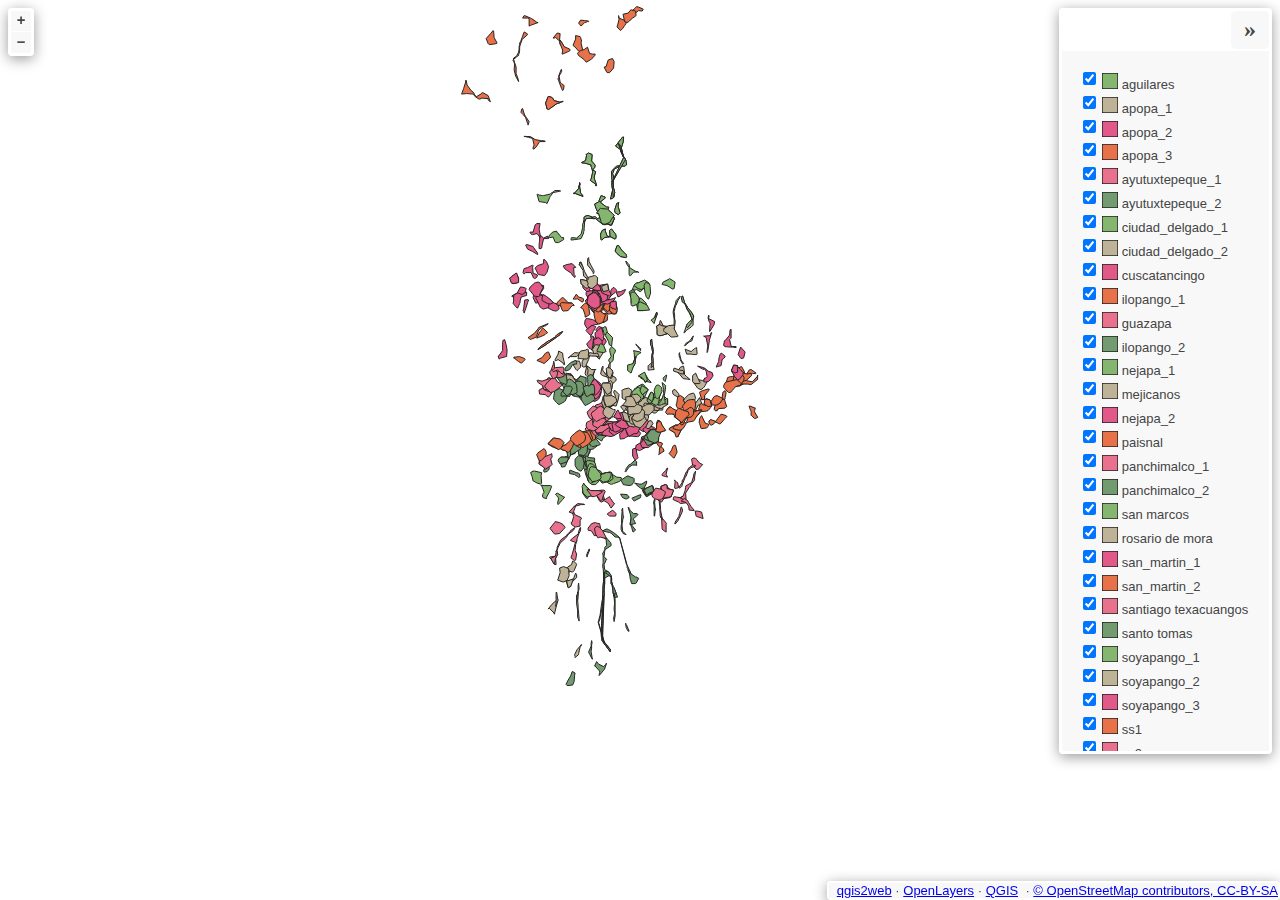
<file: visores/isocronicas/index.html>
<!doctype html>
<html lang="en">
    <head>
        <meta charset="utf-8">
        <meta http-equiv="X-UA-Compatible" content="IE=edge">
        <meta name="viewport" content="initial-scale=1,user-scalable=no,maximum-scale=1,width=device-width">
        <meta name="mobile-web-app-capable" content="yes">
        <meta name="apple-mobile-web-app-capable" content="yes">
        <link rel="stylesheet" href="./resources/ol.css">
        <link rel="stylesheet" href="resources/fontawesome-all.min.css">
        <link rel="stylesheet" href="./resources/ol-layerswitcher.css">
        <link rel="stylesheet" href="./resources/qgis2web.css">
        <style>
        html, body {
            background-color: #ffffff;
        }
        .ol-control > * {
            background-color: #f8f8f8!important;
            color: #444444!important;
            border-radius: 0px;
        }
        .ol-attribution a, .gcd-gl-input::placeholder, .search-layer-input-search::placeholder {
            color: #444444!important;
        }
        .search-layer-input-search {
            background-color: #f8f8f8!important;
        }
        .ol-control > *:focus, .ol-control >*:hover {
            background-color: rgba(248, 248, 248, 0.7)!important;
        } 
        .ol-control {
            background-color: rgba(255,255,255,.4) !important;
            padding: 2px !important;
        } 
        </style>

        <style>
        html, body, #map {
            width: 100%;
            height: 100%;
            padding: 0;
            margin: 0;
        }
        </style>
        <title></title>
    </head>
    <body>
        <div id="map">
            <div id="popup" class="ol-popup">
                <a href="#" id="popup-closer" class="ol-popup-closer"></a>
                <div id="popup-content"></div>
            </div>
        </div>
        <script src="resources/qgis2web_expressions.js"></script>
        <script src="./resources/functions.js"></script>
        <script src="./resources/ol.js"></script>
        <script src="./resources/ol-layerswitcher.js"></script>
        <script src="layers/municipios_1.js"></script><script src="layers/tonacatepeque_2_2.js"></script><script src="layers/tonacatepeque_1_3.js"></script><script src="layers/ss3_4.js"></script><script src="layers/ss2_5.js"></script><script src="layers/ss1_6.js"></script><script src="layers/soyapango_3_7.js"></script><script src="layers/soyapango_2_8.js"></script><script src="layers/soyapango_1_9.js"></script><script src="layers/santotomas_10.js"></script><script src="layers/santiagotexacuangos_11.js"></script><script src="layers/san_martin_2_12.js"></script><script src="layers/san_martin_1_13.js"></script><script src="layers/rosariodemora_14.js"></script><script src="layers/sanmarcos_15.js"></script><script src="layers/panchimalco_2_16.js"></script><script src="layers/panchimalco_1_17.js"></script><script src="layers/paisnal_18.js"></script><script src="layers/nejapa_2_19.js"></script><script src="layers/mejicanos_20.js"></script><script src="layers/nejapa_1_21.js"></script><script src="layers/ilopango_2_22.js"></script><script src="layers/guazapa_23.js"></script><script src="layers/ilopango_1_24.js"></script><script src="layers/cuscatancingo_25.js"></script><script src="layers/ciudad_delgado_2_26.js"></script><script src="layers/ciudad_delgado_1_27.js"></script><script src="layers/ayutuxtepeque_2_28.js"></script><script src="layers/ayutuxtepeque_1_29.js"></script><script src="layers/apopa_3_30.js"></script><script src="layers/apopa_2_31.js"></script><script src="layers/apopa_1_32.js"></script><script src="layers/aguilares_33.js"></script>
        <script src="styles/municipios_1_style.js"></script><script src="styles/tonacatepeque_2_2_style.js"></script><script src="styles/tonacatepeque_1_3_style.js"></script><script src="styles/ss3_4_style.js"></script><script src="styles/ss2_5_style.js"></script><script src="styles/ss1_6_style.js"></script><script src="styles/soyapango_3_7_style.js"></script><script src="styles/soyapango_2_8_style.js"></script><script src="styles/soyapango_1_9_style.js"></script><script src="styles/santotomas_10_style.js"></script><script src="styles/santiagotexacuangos_11_style.js"></script><script src="styles/san_martin_2_12_style.js"></script><script src="styles/san_martin_1_13_style.js"></script><script src="styles/rosariodemora_14_style.js"></script><script src="styles/sanmarcos_15_style.js"></script><script src="styles/panchimalco_2_16_style.js"></script><script src="styles/panchimalco_1_17_style.js"></script><script src="styles/paisnal_18_style.js"></script><script src="styles/nejapa_2_19_style.js"></script><script src="styles/mejicanos_20_style.js"></script><script src="styles/nejapa_1_21_style.js"></script><script src="styles/ilopango_2_22_style.js"></script><script src="styles/guazapa_23_style.js"></script><script src="styles/ilopango_1_24_style.js"></script><script src="styles/cuscatancingo_25_style.js"></script><script src="styles/ciudad_delgado_2_26_style.js"></script><script src="styles/ciudad_delgado_1_27_style.js"></script><script src="styles/ayutuxtepeque_2_28_style.js"></script><script src="styles/ayutuxtepeque_1_29_style.js"></script><script src="styles/apopa_3_30_style.js"></script><script src="styles/apopa_2_31_style.js"></script><script src="styles/apopa_1_32_style.js"></script><script src="styles/aguilares_33_style.js"></script>
        <script src="./layers/layers.js" type="text/javascript"></script> 
        <script src="./resources/Autolinker.min.js"></script>
        <script src="./resources/qgis2web.js"></script>
    </body>
</html>
</file>
<file: visores/isocronicas/resources/ol.css>
.ol-box{box-sizing:border-box;border-radius:2px;border:2px solid #00f}.ol-mouse-position{top:8px;right:8px;position:absolute}.ol-scale-line{background:rgba(0,60,136,.3);border-radius:4px;bottom:8px;left:8px;padding:2px;position:absolute}.ol-scale-line-inner{border:1px solid #eee;border-top:none;color:#eee;font-size:10px;text-align:center;margin:1px;will-change:contents,width;transition:all .25s}.ol-scale-bar{position:absolute;bottom:8px;left:8px}.ol-scale-step-marker{width:1px;height:15px;background-color:#000;float:right;z-Index:10}.ol-scale-step-text{position:absolute;bottom:-5px;font-size:12px;z-Index:11;color:#000;text-shadow:-2px 0 #fff,0 2px #fff,2px 0 #fff,0 -2px #fff}.ol-scale-text{position:absolute;font-size:14px;text-align:center;bottom:25px;color:#000;text-shadow:-2px 0 #fff,0 2px #fff,2px 0 #fff,0 -2px #fff}.ol-scale-singlebar{position:relative;height:10px;z-Index:9;box-sizing:border-box;border:1px solid #000}.ol-unsupported{display:none}.ol-unselectable,.ol-viewport{-webkit-touch-callout:none;-webkit-user-select:none;-moz-user-select:none;-ms-user-select:none;user-select:none;-webkit-tap-highlight-color:transparent}.ol-selectable{-webkit-touch-callout:default;-webkit-user-select:text;-moz-user-select:text;-ms-user-select:text;user-select:text}.ol-grabbing{cursor:-webkit-grabbing;cursor:-moz-grabbing;cursor:grabbing}.ol-grab{cursor:move;cursor:-webkit-grab;cursor:-moz-grab;cursor:grab}.ol-control{position:absolute;background-color:rgba(255,255,255,.4);border-radius:4px;padding:2px}.ol-control:hover{background-color:rgba(255,255,255,.6)}.ol-zoom{top:.5em;left:.5em}.ol-rotate{top:.5em;right:.5em;transition:opacity .25s linear,visibility 0s linear}.ol-rotate.ol-hidden{opacity:0;visibility:hidden;transition:opacity .25s linear,visibility 0s linear .25s}.ol-zoom-extent{top:4.643em;left:.5em}.ol-full-screen{right:.5em;top:.5em}.ol-control button{display:block;margin:1px;padding:0;color:#fff;font-size:1.14em;font-weight:700;text-decoration:none;text-align:center;height:1.375em;width:1.375em;line-height:.4em;background-color:rgba(0,60,136,.5);border:none;border-radius:2px}.ol-control button::-moz-focus-inner{border:none;padding:0}.ol-zoom-extent button{line-height:1.4em}.ol-compass{display:block;font-weight:400;font-size:1.2em;will-change:transform}.ol-touch .ol-control button{font-size:1.5em}.ol-touch .ol-zoom-extent{top:5.5em}.ol-control button:focus,.ol-control button:hover{text-decoration:none;background-color:rgba(0,60,136,.7)}.ol-zoom .ol-zoom-in{border-radius:2px 2px 0 0}.ol-zoom .ol-zoom-out{border-radius:0 0 2px 2px}.ol-attribution{text-align:right;bottom:.5em;right:.5em;max-width:calc(100% - 1.3em)}.ol-attribution ul{margin:0;padding:0 .5em;color:#000;text-shadow:0 0 2px #fff}.ol-attribution li{display:inline;list-style:none}.ol-attribution li:not(:last-child):after{content:" "}.ol-attribution img{max-height:2em;max-width:inherit;vertical-align:middle}.ol-attribution button,.ol-attribution ul{display:inline-block}.ol-attribution.ol-collapsed ul{display:none}.ol-attribution:not(.ol-collapsed){background:rgba(255,255,255,.8)}.ol-attribution.ol-uncollapsible{bottom:0;right:0;border-radius:4px 0 0}.ol-attribution.ol-uncollapsible img{margin-top:-.2em;max-height:1.6em}.ol-attribution.ol-uncollapsible button{display:none}.ol-zoomslider{top:4.5em;left:.5em;height:200px}.ol-zoomslider button{position:relative;height:10px}.ol-touch .ol-zoomslider{top:5.5em}.ol-overviewmap{left:.5em;bottom:.5em}.ol-overviewmap.ol-uncollapsible{bottom:0;left:0;border-radius:0 4px 0 0}.ol-overviewmap .ol-overviewmap-map,.ol-overviewmap button{display:inline-block}.ol-overviewmap .ol-overviewmap-map{border:1px solid #7b98bc;height:150px;margin:2px;width:150px}.ol-overviewmap:not(.ol-collapsed) button{bottom:1px;left:2px;position:absolute}.ol-overviewmap.ol-collapsed .ol-overviewmap-map,.ol-overviewmap.ol-uncollapsible button{display:none}.ol-overviewmap:not(.ol-collapsed){background:rgba(255,255,255,.8)}.ol-overviewmap-box{border:2px dotted rgba(0,60,136,.7)}.ol-overviewmap .ol-overviewmap-box:hover{cursor:move}
/*# sourceMappingURL=ol.css.map */
</file>
<file: visores/isocronicas/resources/ol-layerswitcher.css>
.layer-switcher {
  position: absolute;
  top: 3.5em;
  right: 0.5em;
  text-align: left;
}

.layer-switcher .panel {
  margin: 0;
  border: 4px solid #eee;
  border-radius: 4px;
  background-color: white;
  display: none;
  max-height: inherit;
  height: 100%;
  box-sizing: border-box;
  overflow-y: auto;
}

.layer-switcher button {
  float: right;
  z-index: 1;
  width: 38px;
  height: 38px;
  background-image: url('[data-uri]')
    /*logo.png*/;
  background-repeat: no-repeat;
  background-position: 2px;
  background-color: white;
  color: black;
  border: none;
}

.layer-switcher button:focus,
.layer-switcher button:hover {
  background-color: white;
}

.layer-switcher.shown {
  overflow-y: hidden;
  display: flex;
  flex-direction: column;
  max-height: calc(100% - 5.5em);
}

.layer-switcher.shown.ol-control {
  background-color: transparent;
}

.layer-switcher.shown.ol-control:hover {
  background-color: transparent;
}
.layer-switcher.shown .panel {
  display: block;
}

.layer-switcher.shown button {
  display: none;
}

.layer-switcher.shown.layer-switcher-activation-mode-click > button {
  display: block;
  background-image: unset;
  right: 2px;
  position: absolute;
  background-color: #eee;
  margin: 1px;
}

.layer-switcher.shown button:focus,
.layer-switcher.shown button:hover {
  background-color: #fafafa;
}

.layer-switcher ul {
  list-style: none;
  margin: 1.6em 0.4em;
  padding-left: 0;
}
.layer-switcher ul ul {
  padding-left: 1.2em;
  margin: 0.1em 0 0 0;
}
.layer-switcher li.group + li.group {
  margin-top: 0.4em;
}
.layer-switcher li.group + li.layer-switcher-base-group {
}

.layer-switcher li.group > label {
  font-weight: bold;
}

.layer-switcher.layer-switcher-group-select-style-none li.group > label {
  padding-left: 1.2em;
}

.layer-switcher li {
  position: relative;
  margin-top: 0.3em;
}

.layer-switcher li input {
  position: absolute;
  left: 1.2em;
  height: 1em;
  width: 1em;
  font-size: 1em;
}
.layer-switcher li label {
  padding-left: 2.7em;
  padding-right: 1.2em;
  display: inline-block;
  margin-top: 1px;
}

.layer-switcher label.disabled {
  opacity: 0.4;
}

.layer-switcher input {
  margin: 0px;
}

.layer-switcher.touch ::-webkit-scrollbar {
  width: 4px;
}

.layer-switcher.touch ::-webkit-scrollbar-track {
  -webkit-box-shadow: inset 0 0 6px rgba(0, 0, 0, 0.3);
  border-radius: 10px;
}

.layer-switcher.touch ::-webkit-scrollbar-thumb {
  border-radius: 10px;
  -webkit-box-shadow: inset 0 0 6px rgba(0, 0, 0, 0.5);
}

li.layer-switcher-base-group > label {
  padding-left: 1.2em;
}

.layer-switcher .group button {
  position: absolute;
  left: 0;
  display: inline-block;
  vertical-align: top;
  float: none;
  font-size: 1em;
  width: 1em;
  height: 1em;
  margin: 0;
  background-position: center 2px;
  background-image: url('[data-uri]');
  -webkit-transition: -webkit-transform 0.2s ease-in-out;
  -ms-transition: -ms-transform 0.2s ease-in-out;
  transition: transform 0.2s ease-in-out;
}

.layer-switcher .group.layer-switcher-close button {
  transform: rotate(-90deg);
  -webkit-transform: rotate(-90deg);
}

.layer-switcher .group.layer-switcher-fold.layer-switcher-close > ul {
  overflow: hidden;
  height: 0;
}

/*layerswitcher on the right*/
.layer-switcher.shown.layer-switcher-activation-mode-click {
  padding-left: 34px;
}
.layer-switcher.shown.layer-switcher-activation-mode-click > button {
  left: 0;
  border-right: 0;
}

/*layerswitcher on the left*/
/*
.layer-switcher.shown.layer-switcher-activation-mode-click {
  padding-right: 34px;
}
.layer-switcher.shown.layer-switcher-activation-mode-click > button {
  right: 0;
  border-left: 0;
}
*/
</file>
<file: visores/isocronicas/resources/qgis2web.css>
html, body {
    height: 100%;
    padding: 0;
    margin: 0;
    font-family: sans-serif;
    font-size: small;
}


#map {
    width: 100%;
    height: 100%;
}

.ol-control {
	clear: both;
	box-shadow: 0 3px 14px rgba(0, 0, 0, 0.4);
}

.ol-selectable {
	z-index: 3;
}

.ol-popup {
    display: none;
    position: absolute;
    background-color: white;
    padding: 15px;
	border-radius: 10px;
    bottom: 10px;
    left: 50%;
    transform: translateX(-50%);
	box-shadow: 0 3px 14px rgba(0,0,0,0.4);
}

.ol-popup:after, .ol-popup:before {
    top: 100%;
    border: solid transparent;
    content: " ";
    position: absolute;
}

.ol-popup:after {
    border-top-color: white;
    border-width: 10px;
    left: 50%;
    margin-left: -10px;
}

.ol-popup:before {
    border-top-color: #cccccc;
    border-width: 11px;
    left: 50%;
    margin-left: -11px;
}

.ol-popup-closer {
	text-decoration: none;
    position: absolute;
    top: 4px;
    right: 4px;
    text-align: center;
    width: 19px;
    color: #999;
    font-family: cursive;
    font-weight: bold;
}

.ol-popup-closer:after {
    content: "X";
}

#popup-content {
	font-size: 12px;
    line-height: 1.2;
    margin-top: 5px;
	max-height: 70vh;
	max-width: 70vw;
	overflow: auto;
}

#popup-content ul {
    list-style-type: none;
    padding-left: 0;
	margin: unset;
}

#popup-content li {
    margin-bottom:0.25em;
}

#popup-content>ul>li>a {
    position: relative;
    display: block;
    padding: 2px;
    border-bottom: 1px solid #666;
    font-size: 12.5px;
}

#popup-content>table {
    font-size: 11.4px;
}

.lds-roller-img{
    background-image: url("[data-uri]");
	background-size: contain;
}

th, td {
    vertical-align: top;
    text-align: left;
	color: #333;
}

th {
	min-width: 100px;
}
td {
	min-width: 100px;
}

td img {
	max-height: 60vh!important;
	max-width: 60vw!important;
}

td video {
	max-height: 60vh!important;
	max-width: 60vw!important;
}

.ol-overlaycontainer-stopevent #top-right-container .layer-switcher:hover ~ .ol-overlaycontainer-stopevent .ol-overlay-container .ol-popup {
    display: none!important;
}


#top-left-container {
    position: absolute;
    left: 0;
    top: 0;
}
#bottom-left-container {
    position: absolute;
    left: 0;
    bottom: 0;
}
#top-right-container {
    position: absolute;
    right: 0;
    top: 0;
    display: contents;
}
#bottom-right-container {
    position: absolute;
    right: 0;
    bottom: 0;
}

.top-left-title, .top-left-abstract  {
    position: relative;
    float: left;
    margin-top: 8px;
    margin-left: 8px;
}
.bottom-left-title, .bottom-left-abstract  {
    position: relative;
    float: left;
    margin-bottom: 8px;
    margin-left: 8px;
}
.top-right-title, .top-right-abstract  {
    position: relative;
    float: right;
    margin-top: 8px;
    margin-right: 8px;
}
.bottom-right-title, .bottom-right-abstract  {
    position: relative;
    float: right;
    margin-bottom: 8px;
    margin-right: 8px;
}


.project-title  {
    margin: 1px;
    padding: 5px;
}

#abstract {
    max-width: 30%;
}
.ol-touch #abstract {
    max-width: 50%;
}

.project-abstract {
    font: bold 18px 'Lucida Console', Monaco, monospace;
    width: 20px;
    height: 20px;
    display: block;
    text-align: center;
    cursor: pointer;
    padding: 3px;
    
}

.project-abstract-uncollapsed {
    width: auto;
    height: auto;
    display: block;
    padding: 3px;
    cursor: default;
    margin: 1px;
}


.ol-zoom {
	position: relative;
    float: left;
    top: unset;
    left: unset;
    margin-top: 8px;
    margin-left: 8px;
}


/* measurement */
.measure-control {
	position: relative;
    float: left;
    top: unset !important;
    left: unset !important;
    margin-top: 8px;
    margin-left: 8px;
	display: flex;
}

.tooltip {
    position: relative;
    background: rgba(0, 0, 0, 0.5);
    border-radius: 4px;
    color: white;
    padding: 4px 8px;
    opacity: 0.7;
    white-space: nowrap;
  }
  .tooltip-measure {
    opacity: 1;
    font-weight: bold;
  }
  .tooltip-static {
    background-color: #ffcc33;
    color: black;
    border: 1px solid white;
  }
  .tooltip-measure:before,
  .tooltip-static:before {
    border-top: 6px solid rgba(0, 0, 0, 0.5);
    border-right: 6px solid transparent;
    border-left: 6px solid transparent;
    content: "";
    position: absolute;
    bottom: -6px;
    margin-left: -7px;
    left: 50%;
  }
  .tooltip-static:before {
    border-top-color: #ffcc33;
  }
  .ol-touch .measure-control {
    top: 130px;
  }
  .measure-control label {
    padding: 1px;
    padding-right: 4px;
  }


 .geolocate {
 position: relative !important;
 float: left;
 top: unset !important;
 left: unset !important;
 margin-top: 8px;
 margin-left: 8px;
}


.ol-geocoder.gcd-gl-container {
    position: relative !important;
    float: left !important;
    top: unset;
    left: unset;
	margin-top: 8px;
    margin-left: 8px;
    clear: both;
}
.gcd-gl-control {
	position: relative !important;
}
.gcd-gl-control button:after{
	display: none;
}

.search-layer {
	position: relative !important;
    float: left;
    top: unset !important;
    left: unset !important;
    margin-top: 8px;
    margin-left: 8px;
}

.search-layer-input-search{
    left: 26px;
    width: 144px;
    top: 3px;
    padding: 3px;
}

.search-layer-input-search:after{
    left: 27px;
    width: 139px;
    top: 0px;
    padding: 4px;
    border: 3px solid rgba(255,255,255,.4) !important;
}

.ol-scale-line {
    background: none !important;
    position: relative;
    float: left;
    bottom: unset;
    left: unset;
    margin-bottom: 8px;
    margin-left: 8px;
}
.ol-scale-line-inner {
    border: 2px solid ;
    border-top: none ;
    background: rgba(255, 255, 255, 0.5);
    color: black;
	margin: unset;
}

.layer-switcher {
    position: relative;
    float: right;
    top: unset;
    right: 0;
    bottom: unset!important;
    margin-top: 8px;
    margin-right: 8px;
	padding: 3px;
	background-color: rgba(255,255,255,.4)!important;
}

.layer-switcher:hover{
	background-color: rgba(255, 255, 255, .6)!important;
}

.layer-switcher .panel {
	border: unset;
	border-radius: unset;
    float: right;
    width: fit-content;
	margin: 1px;
	max-height: calc(100vh - 200px);
    box-sizing: unset;
}

.layer-switcher.shown{
    align-items: flex-end;
}

.layer-switcher.shown.layer-switcher-activation-mode-click > button {
    position: relative;
	border-radius: 5px;
	font-size: x-large;
	font-family: serif;
    z-index: 2;
}

.layer-switcher img {
    max-width: 22px;
    max-height: 22px;
}


.ol-attribution {
	display: none;
}
.bottom-attribution {
	float: right;
	position: relative;
	display: flex;
	}
.bottom-attribution button {
	display: none;
	}
.bottom-attribution ul {
	padding: unset;
	margin: unset;
	display: flex;
	list-style: none;
	} 	
.bottom-attribution > li {
	padding-left: 8px !important;
	list-style: none;	
	}
</file>
